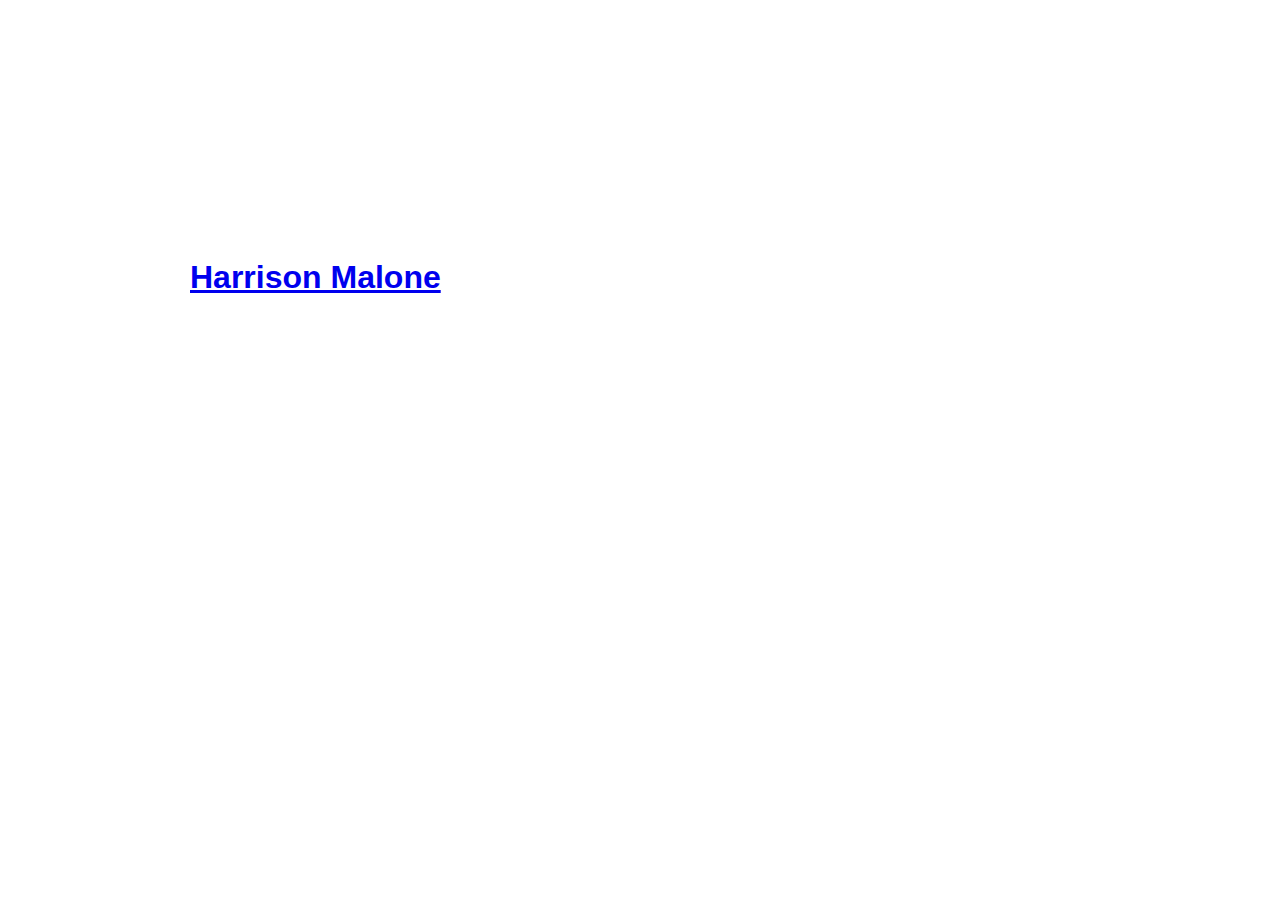
<file: posts/legend-of-zelda.html>
<!DOCTYPE html>
<html lang="en">
<head>
  <meta charset="UTF-8">
  <meta http-equiv="X-UA-Compatible" content="IE=edge">
  <meta name="viewport" content="width=device-width, initial-scale=1.0">
  <title>Harrison Malone's Awesome Portfolio</title>
  <link rel="stylesheet" href="../styles/style.css">
</head>
<body>
  <div class="container">
    <article class="post">
      <h1 class="heading"><a href="/">Harrison Malone</a></h1>
      <h2>Legend of Zelda Review</h2>
      <p>Lorem ipsum dolor sit amet consectetur adipisicing elit. Aliquam dolorem labore quod voluptate commodi officia rerum exercitationem vitae voluptatem a nihil sed animi quasi facilis sit vel ab, inventore sunt?</p>
      <p>Lorem ipsum dolor, sit amet consectetur adipisicing elit. Odit fuga totam qui delectus dignissimos nam nulla dolore eveniet mollitia repellendus.</p>
      <p>Lorem ipsum dolor sit amet, consectetur adipisicing elit. Ex illo quos odit earum est vero, quidem consectetur, dolores harum, porro delectus repellendus dolore quas aliquam? Rem ex doloremque deleniti omnis, eligendi natus dicta vel dolor, iste voluptate pariatur voluptatem sint similique incidunt cupiditate ullam expedita tempore eveniet quia autem rerum!</p>
      <p>Lorem ipsum dolor sit amet consectetur adipisicing elit. Blanditiis, odio.</p>
    </article>
  </div>
</body>
</html>
</file>
<file: styles/style.css>
@import "globals.css";
@import "hamburger/style.css";
@import "components/nav.css";
@import "components/main.css";
@import "components/footer.css";
@import "components/about-me.css";
@import "components/project.css";
</file>
